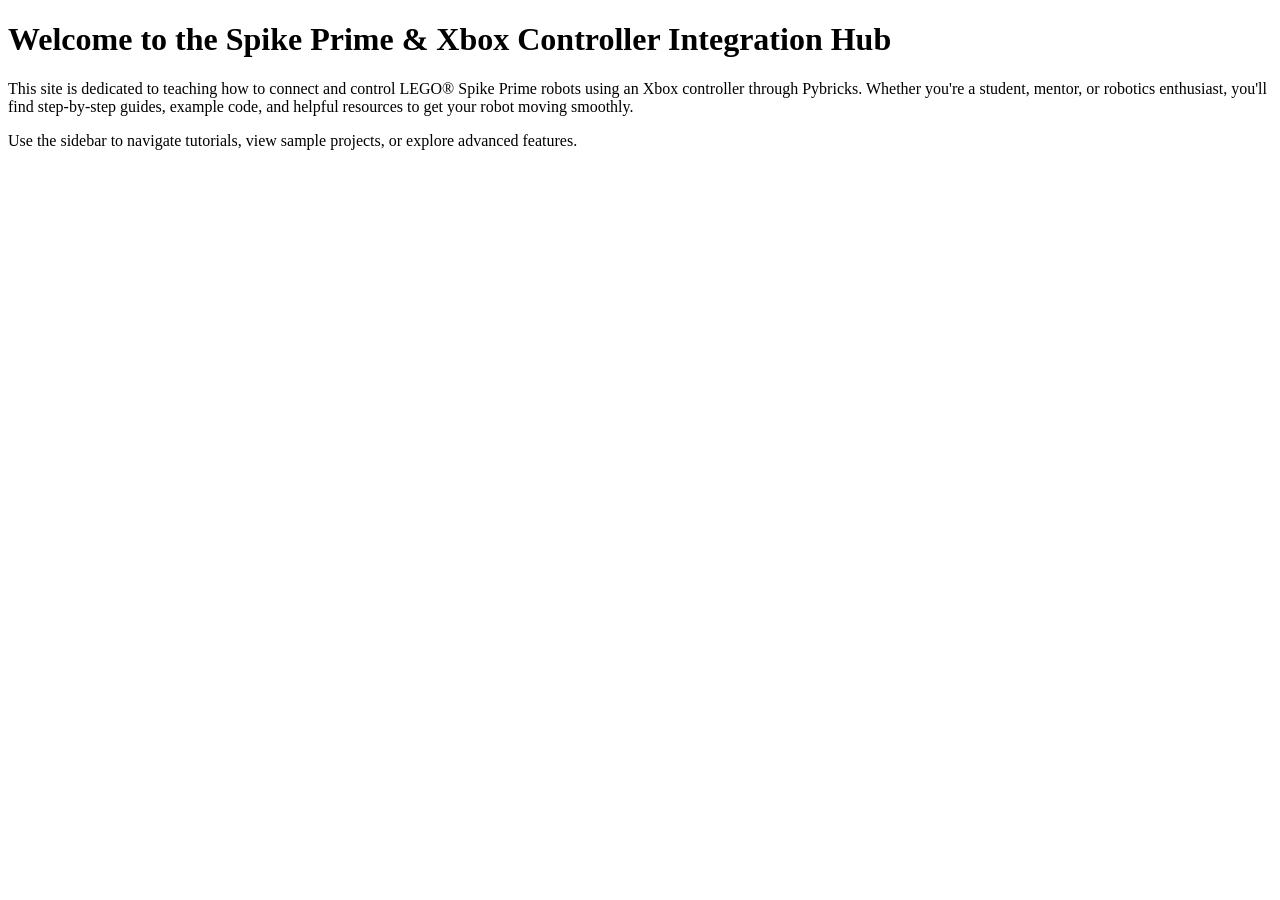
<file: privateData/example2.html>
<!DOCTYPE html>
<html lang="en">
<head>
    <meta charset="UTF-8">
    <title>Home - Spike Prime w/ Xbox Controller</title>
</head>
<body>
    <h1>Welcome to the Spike Prime & Xbox Controller Integration Hub</h1>
    <p>
        This site is dedicated to teaching how to connect and control LEGO® Spike Prime robots 
        using an Xbox controller through Pybricks. Whether you're a student, mentor, or robotics enthusiast, 
        you'll find step-by-step guides, example code, and helpful resources to get your robot moving smoothly.
    </p>
    <p>
        Use the sidebar to navigate tutorials, view sample projects, or explore advanced features.
    </p>
</body>
</html>
</file>
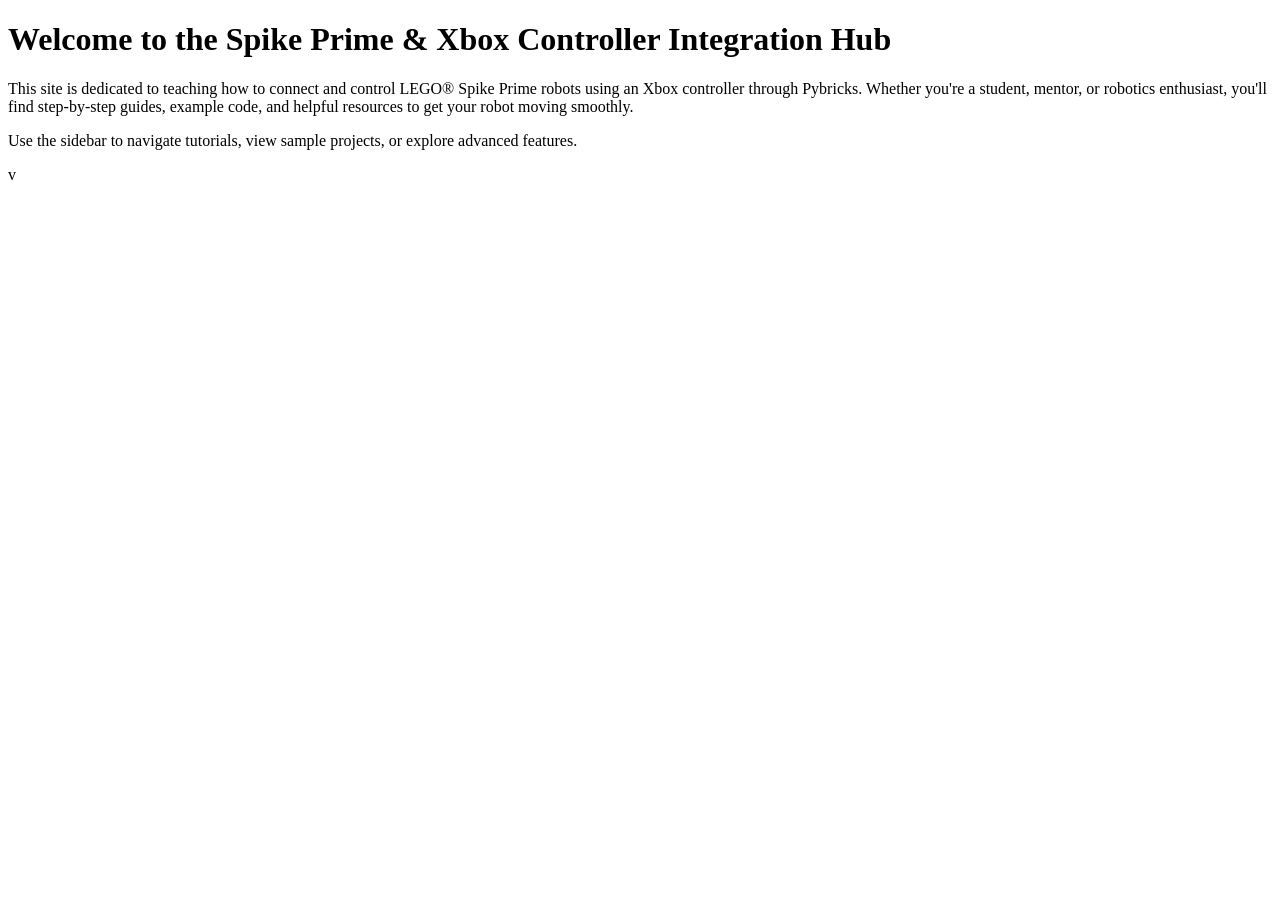
<file: privateData/start.html>
<!DOCTYPE html>
<html lang="en">
<head>
    <meta charset="UTF-8">
    <title>Home - Spike Prime w/ Xbox Controller</title>
</head>
<body>
    <h1>Welcome to the Spike Prime & Xbox Controller Integration Hub</h1>
    <p>
        This site is dedicated to teaching how to connect and control LEGO® Spike Prime robots 
        using an Xbox controller through Pybricks. Whether you're a student, mentor, or robotics enthusiast, 
        you'll find step-by-step guides, example code, and helpful resources to get your robot moving smoothly.
    </p>
    <p>
        Use the sidebar to navigate tutorials, view sample projects, or explore advanced features.
    </p>
</body>
</html>
 v
</file>
